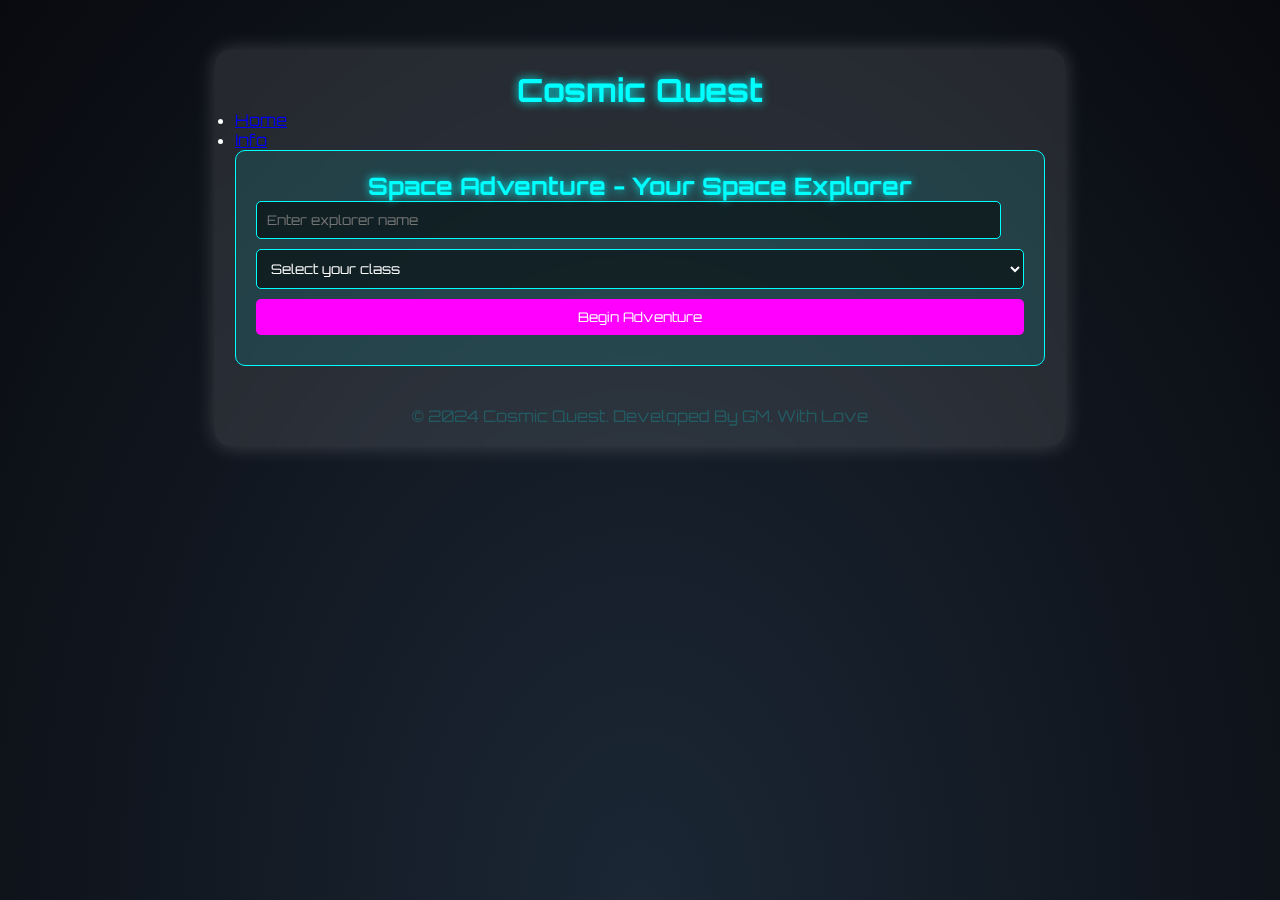
<file: index.html>
<!DOCTYPE html>
<html lang="en">
<head>
    <meta charset="UTF-8">
    <meta name="viewport" content="width=device-width, initial-scale=1.0">
    <title>Cosmic Quest</title>
    <link rel="stylesheet" href="styles.css">
    <link href="https://fonts.googleapis.com/css2?family=Orbitron:wght@400;700&display=swap" rel="stylesheet">
</head>
<body>
    <div id="stars"></div>
    <div id="stars2"></div>
    <div id="stars3"></div>
    <div id="game-container">
        <header>
            <h1>Cosmic Quest</h1>
            <nav class="links">
                <ul>
                    <li><a href="index.html">Home</a></li>
                    <li><a href="info.html">Info</a></li>
                </ul>
            </nav>
        </header>
        <main>
            <div id="character-creation" class="section">
                <h2>Space Adventure - Your Space Explorer</h2>
                <form id="character-form">
                    <input type="text" id="character-name" placeholder="Enter explorer name" required>
                    <select id="character-class" required>
                        <option value="" disabled selected>Select your class</option>
                        <option value="astronaut">Astronaut</option>
                        <option value="engineer">Engineer</option>
                        <option value="scientist">Scientist</option>
                    </select>
                    <button type="submit" id="create-character">Begin Adventure</button>
                </form>
            </div>
            <div id="game-area" class="section hidden">
                <div id="story-text"></div>
                <div id="player-info">
                    <div id="player-stats"></div>
                    <div id="inventory"></div>
                </div>
                <div id="action-area">
                    <input type="text" id="player-input" placeholder="What will you do?">
                    <button id="submit-action">Take Action</button>
                </div>
            </div>
        </main>
        <footer>
            <p>&copy; 2024 Cosmic Quest. Developed By GM. With Love</p>
        </footer>
    </div>
    <script src="script.js"></script>
</body>
</html>
</file>
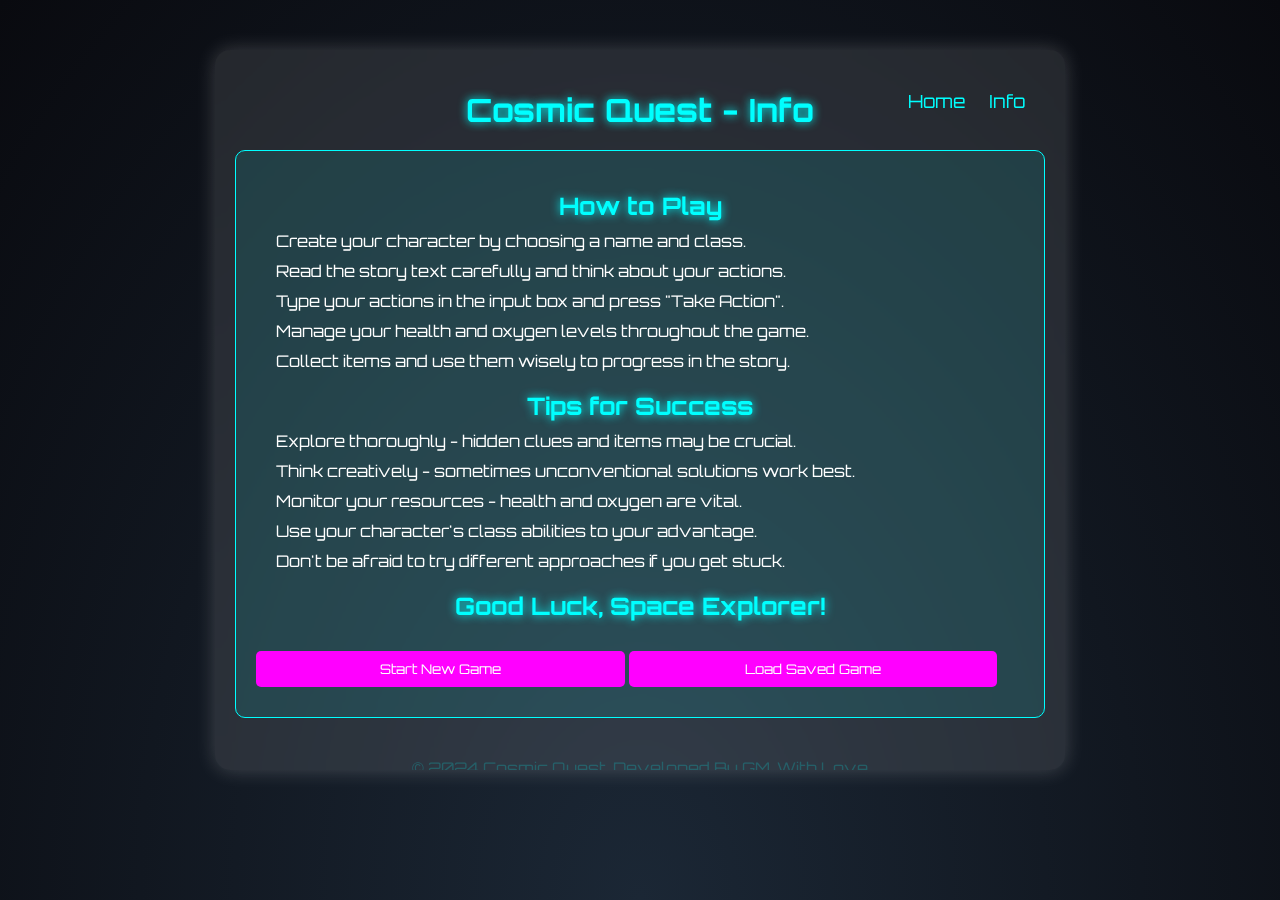
<file: info.html>
<!DOCTYPE html>
<html lang="en">
<head>
    <meta charset="UTF-8">
    <meta name="viewport" content="width=device-width, initial-scale=1.0">
    <title>Cosmic Quest - Info</title>
    <link rel="stylesheet" href="info.css">
    <link rel="stylesheet" href="styles.css">
    <link href="https://fonts.googleapis.com/css2?family=Orbitron:wght@400;700&display=swap" rel="stylesheet">
</head>
<body>
    <div id="stars"></div>
    <div id="stars2"></div>
    <div id="stars3"></div>
    <div id="game-container">
        <header>
            <h1>Cosmic Quest - Info</h1>
            <nav class="links">
                <ul>
                    <li><a href="index.html">Home</a></li>
                    <li><a href="info.html">Info</a></li>
                </ul>
            </nav>
        </header>
        <main>
            <div id="info-section" class="section">
                <h2>How to Play</h2>
                <ul>
                    <li>Create your character by choosing a name and class.</li>
                    <li>Read the story text carefully and think about your actions.</li>
                    <li>Type your actions in the input box and press "Take Action".</li>
                    <li>Manage your health and oxygen levels throughout the game.</li>
                    <li>Collect items and use them wisely to progress in the story.</li>
                </ul>

                <h2>Tips for Success</h2>
                <ul>
                    <li>Explore thoroughly - hidden clues and items may be crucial.</li>
                    <li>Think creatively - sometimes unconventional solutions work best.</li>
                    <li>Monitor your resources - health and oxygen are vital.</li>
                    <li>Use your character's class abilities to your advantage.</li>
                    <li>Don't be afraid to try different approaches if you get stuck.</li>
                </ul>
                <h2>Good Luck, Space Explorer!</h2>

                <button id="start-game">Start New Game</button>
                <button id="load-game">Load Saved Game</button>
            </div>
        </main>
        <footer>
            <p>&copy; 2024 Cosmic Quest. Developed By GM. With Love</p>
        </footer>
    </div>
    <script src="info.js"></script>
</body>
</html>
</file>
<file: styles.css>
* {
    box-sizing: border-box;
    margin: 0;
    padding: 0;
    font-family: 'Orbitron', sans-serif;
}

html {
    height: 100%;
    margin: 0;
    font-family: 'Orbitron', sans-serif;
    background: radial-gradient(ellipse at bottom, #1B2735 0%, #090A0F 100%);
    overflow: hidden;
    color: #ffffff;
}

body {
    height: 100%;
    margin: 0;
    font-family: 'Orbitron', sans-serif;
    background: radial-gradient(ellipse at bottom, #1B2735 0%, #090A0F 100%);
    overflow: hidden;
    color: #ffffff;
}

@keyframes animateStars {
    from {
        transform: translateY(0px);
    }

    to {
        transform: translateY(-2000px);
    }
}

#stars {
    position: absolute;
    top: 0;
    left: 0;
    right: 0;
    bottom: 0;
    width: 100%;
    height: 100%;
    display: block;

}
#stars2{
    position: absolute;
    top: 0;
    left: 0;
    height: 100%;
    display: block;
    right: 0;
    bottom: 0;
    width: 100%;
}

#stars3 {
    position: absolute;
    top: 0;
    left: 0;
    width: 100%;
    height: 100%;
    display: block;
    right: 0;
    bottom: 0;
}

#stars {
    background: transparent url('http://www.script-tutorials.com/demos/360/images/stars.png') repeat top center;
    z-index: 0;
    animation: animateStars 50s linear infinite;
}

#stars2 {
    background: transparent url('http://www.script-tutorials.com/demos/360/images/stars2.png') repeat top center;
    z-index: 1;
    animation: animateStars 100s linear infinite;
}

#stars3 {
    background: transparent url('http://www.script-tutorials.com/demos/360/images/stars3.png') repeat top center;
    z-index: 2;
    animation: animateStars 150s linear infinite;
}

#game-container {
    position: relative;
    z-index: 3;
    margin: 0 auto;
    max-width: 850px;
    margin-top: 50px;
    padding: 20px;
    max-height: 80vh;
    overflow-y: auto;
    background-color: rgba(255, 255, 255, 0.1);
    border-radius: 15px;
    box-shadow: 0 0 20px rgba(255, 255, 255, 0.2);
    backdrop-filter: blur(5px);
}


h1 {
    text-align: center;
    color: #00ffff;
    text-shadow: 0 0 10px #00ffff;
}


h2 {
    text-align: center;
    color: #00ffff;
    text-shadow: 0 0 10px #00ffff;
}

.section {
    margin-bottom: 20px;
    padding: 20px;
    border: 1px solid #00ffff;
    border-radius: 10px;
    background-color: rgba(0, 255, 255, 0.1);
}

select {
    display: block;
    width: 100%;
    padding: 10px;
    margin-bottom: 10px;
    border: 1px solid #00ffff;
    border-radius: 5px;
    background-color: rgba(0, 0, 0, 0.5);
    color: #ffffff;
    font-family: 'Orbitron', sans-serif;
}

button {
    display: block;
    width: 100%;
    padding: 10px;
    margin-bottom: 10px;
    border: 1px solid #00ffff;
    border-radius: 5px;
    background-color: rgba(0, 0, 0, 0.5);
    color: #ffffff;
    font-family: 'Orbitron', sans-serif;
}

input {
    display: block;
    width: 97%;
    padding: 10px;
    margin-bottom: 10px;
    border: 1px solid #00ffff;
    border-radius: 5px;
    background-color: rgba(0, 0, 0, 0.5);
    color: #ffffff;
    font-family: 'Orbitron', sans-serif;
}

button {
    background-color: #ff00ff;
    color: white;
    border: none;
    cursor: pointer;
    transition: all 0.3s ease;
}

button:hover {
    background-color: #ff69b4;
    box-shadow: 0 0 10px #ff00ff;
}

#story-text {
    height: 200px;
    overflow-y: scroll;
    border: 1px solid #00ffff;
    padding: 10px;
    margin-bottom: 10px;
    max-height: 300px;
    overflow-y: auto;
    background-color: rgba(0, 0, 0, 0.5);
}

#player-stats {
    display: inline-block;
    width: 48%;
    vertical-align: top;
}


#inventory {
    display: inline-block;
    width: 48%;
    vertical-align: top;
}

#input-area {
    position: absolute;
    bottom: 20px;
    left: 20px;
    right: 20px;
}

#player-input {
    width: calc(100% - 110px); 
    display: inline-block;
    margin-right: 10px;
}

#submit-action {
    width: 100px; 
    display: inline-block;
}

.hidden {
    display: none;
}

::-webkit-scrollbar {
    width: 10px;
}

::-webkit-scrollbar-track {
    background: #1B2735;
}

::-webkit-scrollbar-thumb {
    background: #00ffff;
    border-radius: 5px;
}

::-webkit-scrollbar-thumb:hover {
    background: #ff00ff;
}

footer {
    text-align: center;
    margin-top: 40px;
    color: #00ffff34;
}

.typewriter {
    border-right: 2px solid #00ffff;
    white-space: nowrap;
    overflow: hidden;
    animation: typing 3.5s steps(40, end), blink-caret .75s step-end infinite;
}

@keyframes typing {
    from {
        width: 0
    }

    to {
        width: 100%
    }
}

@keyframes blink-caret {

    from,
    to {
        border-color: transparent
    }

    50% {
        border-color: #00ffff;
    }
}

@media (max-width: 768px) {
    #game-container {
        max-width: 90%;
        margin-top: 20px;
        padding: 15px;
    }
    #player-stats, #inventory {
        display: block;
        width: 100%;
        margin-bottom: 20px;
    }
    #input-area {
        position: static;
        margin-top: 20px;
    }
    #player-input, #submit-action {
        width: 100%;
        margin-bottom: 10px;
    }
    .links {
        position: static;
        text-align: center;
        margin-top: 20px;
    }
    .links li {
        display: block;
        margin: 10px 0;
    }
    h1, h2 {
        font-size: 1.2em;
        margin-bottom: 10px;
    }
    footer {
        font-size: 0.8em;
    }


}

@media (max-width: 480px) {
    h1, h2 {
        font-size: 0.8em;
        margin-bottom: 10px;
    }
    select, button, input {
        padding: 8px;
    }
    #story-text {
        height: 150px;
    }
    footer {
        font-size: 0.5em;
    }
    
    #game-container {
        padding: 10px;
    }

    #player-stats, #inventory {
        display: block;
        width: 100%;
        margin-bottom: 20px;
    }

    #input-area {
        position: static;
        margin-top: 20px;
    }

    #player-input, #submit-action {
        width: 100%;
        margin-bottom: 10px;
    }

    .links {
        position: static;
        text-align: center;
        margin-top: 10px;
    }

    .links ul li {
        display: block;
        margin: 10px 0;
    }

    .links a {
        color: #00ffff;
        text-decoration: none;
        transition: color 0.3s ease, text-shadow 0.3s ease;
        font-size: 13px;
    }
}
</file>
<file: info.css>
body {
    font-family: 'Orbitron', sans-serif;
    background-color: #000000;
    color: #00ffff;
    margin: 0;
    padding: 0;
}

header {
    position: relative;
    padding: 20px 0;
}

.links {
    position: absolute;
    top: 20px;
    right: 20px;
}

.links ul {
    list-style-type: none;
    padding: 0;
    margin: 0;
}

.links li {
    display: inline-block;
    margin-left: 20px;
}

.links a {
    color: #00ffff;
    font-size: 18px;
    text-decoration: none;
    transition: color 0.3s ease, text-shadow 0.3s ease;
}

.links a:hover {
    color: #ff00ff;
    text-shadow: 0 0 10px #ff00ff;
}

h1 {
    text-align: center;
    color: #00ffff;
    text-shadow: 0 0 10px #00ffff;
}

h2 {
    text-align: center;
    color: #00ffff;
    text-shadow: 0 0 10px #00ffff;
}

.section {
    margin-bottom: 20px;
    padding: 23px;
    border: 1px solid #00ffff;
    border-radius: 10px;
    background-color: rgba(0, 255, 255, 0.1);
}

select {
    display: block;
    width: 100%;
    padding: 10px;
    margin-bottom: 10px;
    border: 1px solid #00ffff;
    border-radius: 5px;
    background-color: rgba(0, 0, 0, 0.5);
    color: #ffffff;
    font-family: 'Orbitron', sans-serif;
}

button {
    display: block;
    width: 100%;
    padding: 10px;
    margin-bottom: 12px;
    border: 1px solid #00ffff;
    border-radius: 5px;
    background-color: rgba(0, 0, 0, 0.5);
    color: #ffffff;
    font-family: 'Orbitron', sans-serif;
}

input {
    display: block;
    width: 97%;
    padding: 10px;
    margin-bottom: 10px;
    border: 1px solid #00ffff;
    border-radius: 5px;
    background-color: rgba(0, 0, 0, 0.5);
    color: #ffffff;
    font-family: 'Orbitron', sans-serif;
}

button {
    background-color: #ff00ff;
    color: white;
    border: none;
    cursor: pointer;
    transition: all 0.3s ease;
}

button:hover {
    background-color: #ff69b4;
    box-shadow: 0 0 10px #ff00ff;
}


#story-text {
    height: 200px;
    overflow-y: scroll;
    border: 1px solid #00ffff;
    padding: 10px;
    margin-bottom: 10px;
    max-height: 300px;
    overflow-y: auto;
    background-color: rgba(0, 0, 0, 0.5);
}

#input-area {
    position: absolute;
    bottom: 20px;
    left: 20px;
    right: 20px;
}

.hidden {
    display: none;
}

#info-section {
    text-align: left;
}

#info-section h2 {
    margin-top: 20px;
    margin-bottom: 10px;
}

#info-section ul {
    list-style-type: none;
    padding-left: 20px;
}

#info-section li {
    margin-bottom: 10px;
}

#info-section button {
    display: inline-block;
    width: 48%;
    margin-top: 20px;
}


header {
    position: relative;
    padding: 20px 0;
}

.links {
    position: absolute;
    top: 20px;
    right: 20px;
}

.links ul {
    list-style-type: none;
    padding: 0;
    margin: 0;
}

.links li {
    display: inline-block;
    margin-left: 20px;
}

.links a {
    color: #00ffff;
    font-size: 18px;
    text-decoration: none;
    transition: color 0.3s ease, text-shadow 0.3s ease;
}


.links a:hover {
    color: #ff00ff;
    text-shadow: 0 0 10px #ff00ff;
}

footer {
    text-align: center;
    margin-top: 40px;
    color: #00ffff34;
}

@media (max-width: 768px) {
    body {
        font-size: 16px;
    }

    header {
        padding: 10px 0;
    }

    .links {
        position: static;
        text-align: center;
        margin-top: 10px;
    }

    .links ul {
        display: block;
        justify-content: center;
    }

    .links li {
        margin-left: 10px;
    }

    .section {
        padding: 10px;
        margin-bottom: 10px;
    }

    select, input, button {
        width: 100%;
        padding: 8px;
    }

    #input-area {
        position: static;
        margin-top: 20px;
    }

    #info-section button {
        width: 100%;
        margin-top: 10px;
    }
}

@media (max-width: 480px) {
    body {
        font-size: 14px;
    }

    .links li {
        margin-left: 5px;
        display: block;
    }

#info-section li {
    margin-bottom: 10px;
    font-size: 10px;
}

    .section {
        padding: 5px;
        margin-bottom: 5px;
    }

    select, input, button {
        padding: 5px;
    }

    #story-text {
        height: 150px;
        max-height: 200px;
    }
    
    links ul li a {
        font-size: 16px;
    }

    #info-section button {
        width: 100%;
        margin-top: 10px;
        font-size: 11px;
    }
    
    h1, h2 {
        font-size: 0.8em;
        margin-bottom: 10px;
    }


    footer {
        font-size: 0.5em;
    }

    #info-section h2 {
        font-size: 0.8em;
        margin-top: 10px;
        margin-bottom: 10px;
    }

}
</file>
